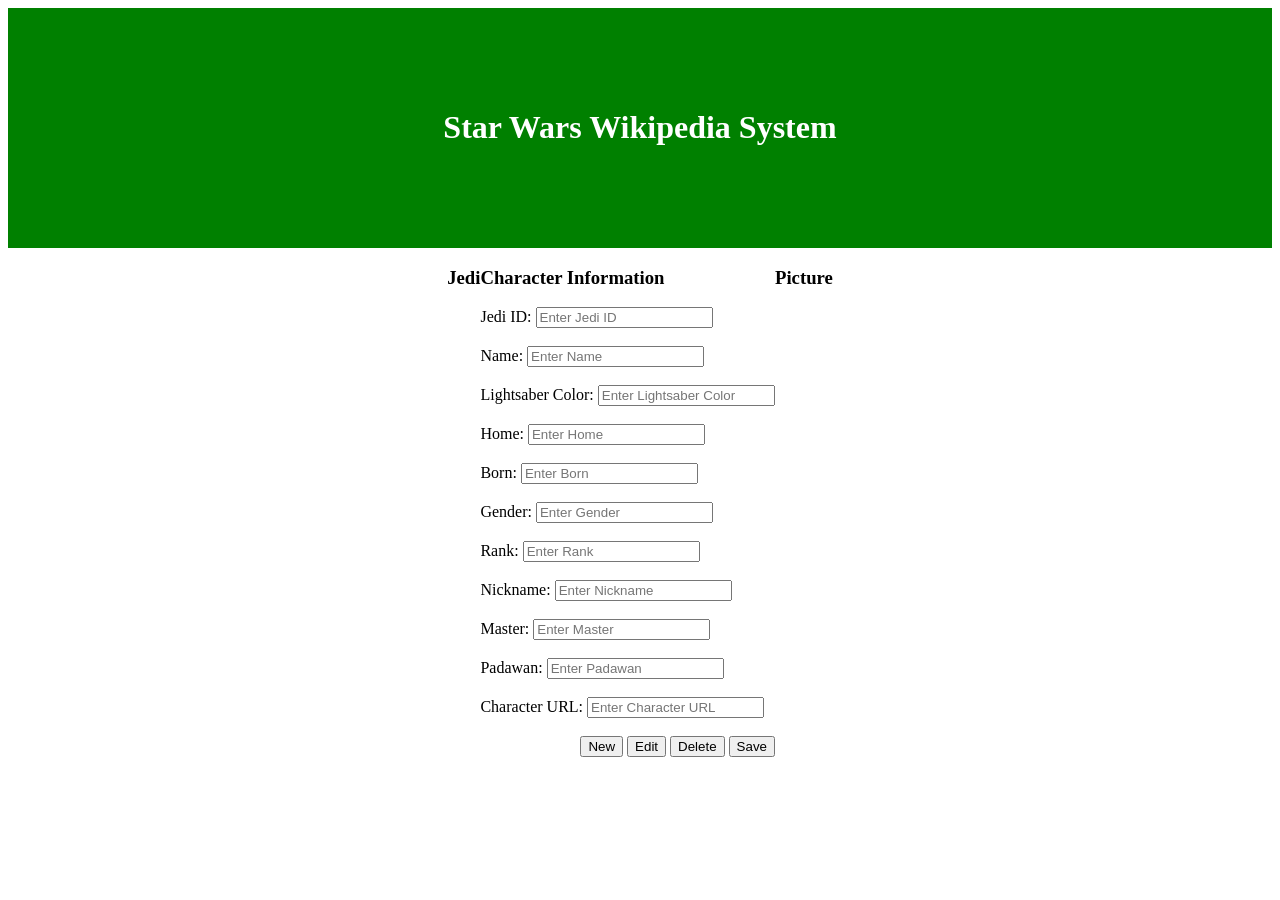
<file: client/index.html>
<!doctype html>
<html lang="en">
  <head>
    <meta charset="utf-8">
    <meta name="viewport" content="width=device-width, initial-scale=1">
    <link rel ="stylesheet" href = "./resources/styles/index.css">
    <title>Bootstrap demo</title>
  </head>
  <body onload  = "handleOnLoad()">
    <audio id="cantinaSong">
        <source src="./Star Wars - Cantina Song.mp3" type="audio/mpeg">
        Your browser does not support the audio element.
    </audio>

    <script>
        // Play audio on first click anywhere on the page
        document.body.addEventListener('click', function() {
            let audio = document.getElementById('cantinaSong');
            if (audio) {
                audio.play().catch((error) => {
                    console.error('Error playing audio:', error);
                });
            }
        });
    </script>
    <script src = "./resources/scripts/api.js"></script>
    <script src = "./resources/scripts/index.js"></script>
    <div class="jumbotron">
        <h1>Star Wars Wikipedia System</h1>
    </div>

    <div class = "container">
        <div class = "row"> 
            <div class = "col-md-3">
                <h3>Jedi</h3>
                <div id = "listBox"></div>
            </div>
            <div class = "col-md-6">
                <h3>Character Information</h3>
                <h3 class = "inputHeader"></h3>
                <form onsubmit = "return false;" method = "post">
                    <label for="jediId">Jedi ID:</label>
                    <input type="text" id="jediId" placeholder="Enter Jedi ID" readonly><br><br>
                    <label for="name">Name:</label>
                    <input type="text" id="name" placeholder="Enter Name" readonly><br><br>
                    <label for="lightsaberColor">Lightsaber Color:</label>
                    <input type="text" id="lightsaberColor" placeholder="Enter Lightsaber Color" readonly><br><br>
                    <label for="home">Home:</label>
                    <input type="text" id="home" placeholder="Enter Home" readonly><br><br>
                    <label for="born">Born:</label>
                    <input type="text" id="born" placeholder="Enter Born" readonly><br><br>
                    <label for="gender">Gender:</label>
                    <input type="text" id="gender" placeholder="Enter Gender" readonly><br><br>
                    <label for="rank">Rank:</label>
                    <input type="text" id="rank" placeholder="Enter Rank" readonly><br><br>
                    <label for="nickname">Nickname:</label>
                    <input type="text" id="nickname" placeholder="Enter Nickname" readonly><br><br>
                    <label for="master">Master:</label>
                    <input type="text" id="master" placeholder="Enter Master" readonly><br><br>
                    <label for="padawan">Padawan:</label>
                    <input type="text" id="padawan" placeholder="Enter Padawan" readonly><br><br>
                    <label for="characterURL">Character URL:</label>
                    <input type="text" id="characterURL" placeholder="Enter Character URL" readonly><br><br>
                </form>
                <div class = "btnRow">
                    <button id = "newButton" class ="btn btn-primary" onclick = "handleNewClick()">New</button>
                    <button id = "editButton" class = "btn btin-primary" onclick = "handleEditClick()">Edit</button>
                    <button id = "deleteButton" class = "btn btn-primary" onclick = "handleDeleteClick()">Delete</button>
                    <button id = "saveButton" class = "btn btn-primary" onclick = "handleSaveClick()">Save</button>
                    <br>
                    <span id ="saveButton"></span>

                </div>
            </div>
            <div class = "col-md-3">
                <h3>Picture</h3>
                <div id = "picBox"></div>
            </div>
        </div>
    </div>

  </body>
  <!-- <body>
    <h1>Star Wars Wikipedia</h1>
  </body> -->
   
</html>
</file>
<file: client/resources/styles/index.css>
/* Updated the .jumbotron class to align headers horizontally */
.jumbotron {
    background-color: green;
    color: white;
    display: flex;
    justify-content: center;
    align-items: center;
    flex-direction: row; /* Align items horizontally */
    gap: 1rem; /* Add spacing between headers */
    padding: 5rem; /* Add padding for better spacing */
    text-align: center; /* Ensure text is centered */
}

/* Updated the .container and .row classes to keep columns at the top and evenly spaced horizontally */
.container {
    display: flex;
    justify-content: space-evenly; /* Evenly space out the columns horizontally */
    align-items: flex-start; /* Keep columns aligned at the top */
    flex-direction: row;
    gap: 1rem; /* Adjust spacing between columns */
}

.row {
    display: flex;
    flex-direction: row;
    justify-content: space-evenly; /* Ensure rows are evenly spaced horizontally */
    align-items: flex-start; /* Keep rows aligned at the top */
}
.inputHeader{
    text-align: left;
    padding-left:100px;
    
}
.btnRow{
    padding-left:100px;
}

.btnBottom{
    margin-top: 20px;
}

label {
    display: inline-blovk;
    clear: left;
    width: 100px;
    text-align: right;
}

input{
    display: inline-block;
}

.characterURL{
    max-Width: 250px;
    height:auto;
}
</file>
